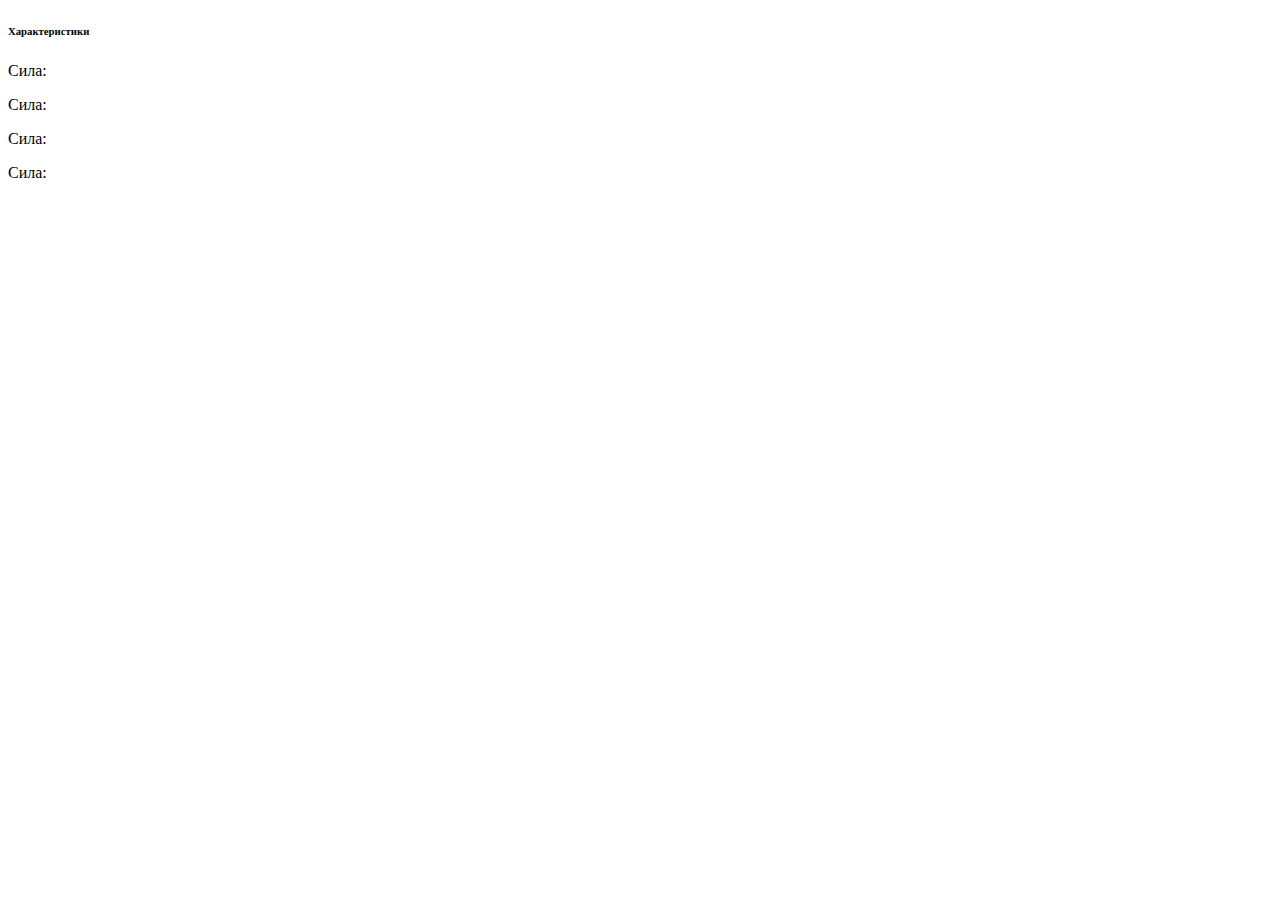
<file: src/main/resources/templates/index.html>
<!DOCTYPE html>
<html lang="en" xmlns="http://www.w3.org/1999/xhtml"
      xmlns:th="https://www.thymeleaf.org">
<head>
    <meta charset="UTF-8">
    <title>Главная</title>
    <th:block th:replace="~{fragments/main_fragments :: link}"></th:block>
</head>
<body>
<header>
    <div th:replace="~{fragments/main_fragments :: navigation}"></div>
</header>
<div class="container-fluid">
    <div class="row">
        <div class="col-4">
            <div class="row">
                <div class="col-6 text-center">
                    <!--/*@thymesVar id="user" type="ru.laurelin.game.models.user.User"*/-->
                    <h6 th:text="${user.username}"></h6>
                    <div class="progress position-relative">
                        <div class="progress-bar"
                             th:classappend="${percent < 33 } ? 'bg-danger' : (${percent < 66 } ? 'bg-warning' : 'bg-success')"
                             th:style="'width:'+${percent}+'%'"
                        ></div>
                        <small class="justify-content-center d-flex position-absolute w-100"><b
                                th:text="${user.hp} + '/' + ${user.maxHp}"></b></small>
                    </div>
                </div>
                <div class="col-6">
                    <h6>Характеристики</h6>
                    <!--/*@thymesVar id="user" type="ru.laurelin.game.models.user.User"*/-->
                    <p class="p-0 m-0" th:text="'Сила: ' + ${user.strength}">Сила:</p>
                    <p class="p-0 m-0" th:text="'Ловкость: ' + ${user.dexterity}">Сила:</p>
                    <p class="p-0 m-0" th:text="'Интелект: ' + ${user.intelligence}">Сила:</p>
                    <p class="p-0 m-0" th:text="'Выносливость: ' + ${user.stamina}">Сила:</p>
                </div>
            </div>
        </div>
        <div class="col-8">

        </div>
    </div>
</div>

<script th:src="@{/js/popper.min.js}"></script>
<script th:src="@{/js/bootstrap.min.js}"></script>
</body>
</html>
</file>
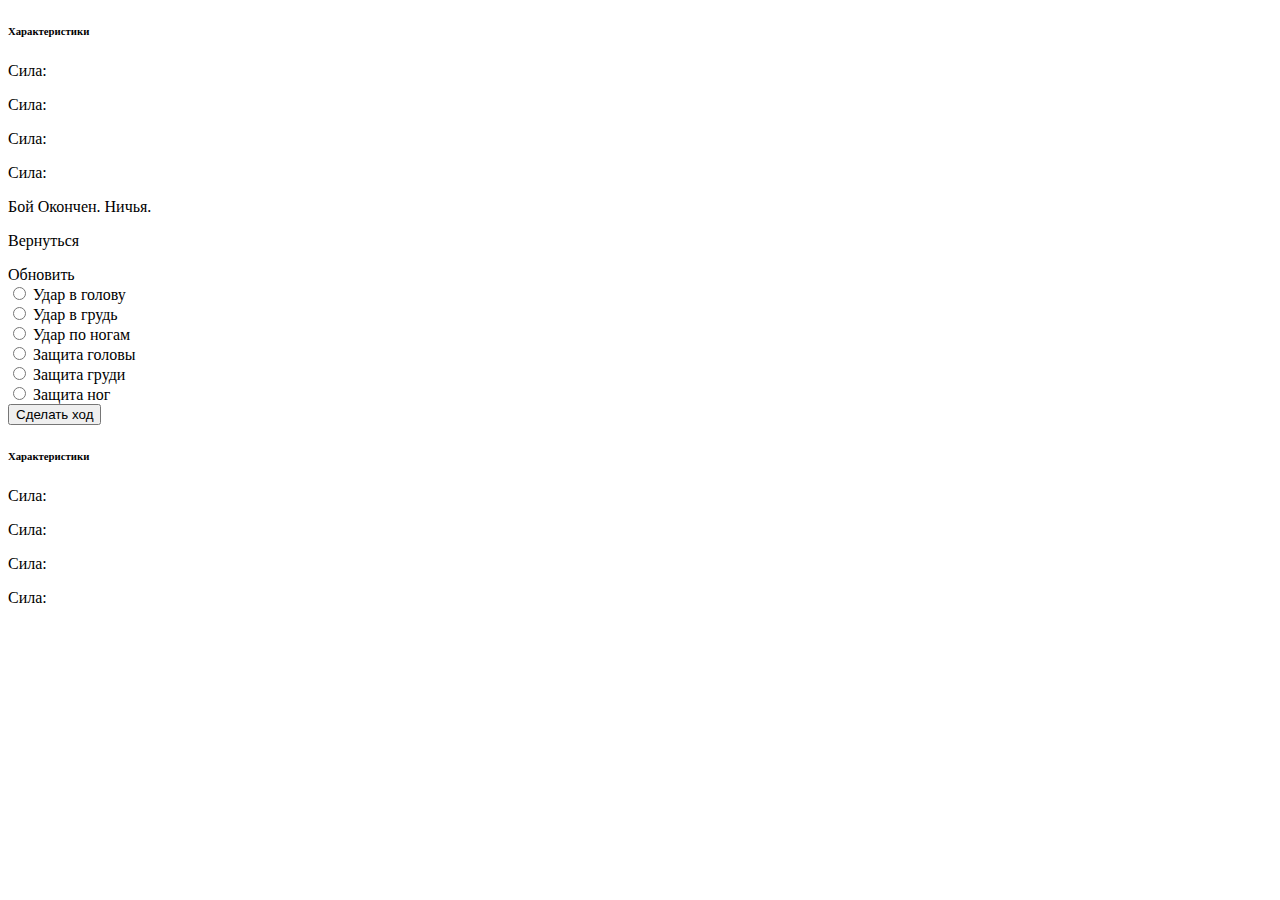
<file: src/main/resources/templates/combatPage.html>
<!DOCTYPE html>
<html lang="en" xmlns="http://www.w3.org/1999/xhtml"
      xmlns:th="https://www.thymeleaf.org">
<head>
    <meta charset="UTF-8">
    <title>Главная</title>
    <th:block th:replace="~{fragments/main_fragments :: link}"></th:block>
</head>
<body>
<header>
    <div th:replace="~{fragments/main_fragments :: navigation}"></div>
</header>
<div class="container-fluid">
    <div class="row">
        <div class="col-4">
            <div class="row">
                <div class="col-6 text-center">
                    <h6 th:text="${owner.username}"></h6>
                    <div class="progress position-relative">
                        <div class="progress-bar"
                             th:classappend="${ownerPercent < 33 } ? 'bg-danger' : (${ownerPercent < 66 } ? 'bg-warning' : 'bg-success')"
                             th:style="'width:'+${ownerPercent}+'%'"
                        ></div>
                        <small class="justify-content-center d-flex position-absolute w-100"><b
                                th:text="${owner.hp} + '/' + ${owner.maxHp}"></b></small>
                    </div>
                </div>
                <div class="col-6">
                    <h6>Характеристики</h6>
                    <p class="p-0 m-0" th:text="'Сила: ' + ${owner.strength}">Сила:</p>
                    <p class="p-0 m-0" th:text="'Ловкость: ' + ${owner.dexterity}">Сила:</p>
                    <p class="p-0 m-0" th:text="'Интелект: ' + ${owner.intelligence}">Сила:</p>
                    <p class="p-0 m-0" th:text="'Выносливость: ' + ${owner.stamina}">Сила:</p>
                </div>
            </div>
        </div>

        <div class="col-4 text-center">
            <div th:if="${combat.status.name() == 'FINISHED'}">
                <p th:if="${combat.winner == null}">Бой Окончен. Ничья.</p>
                <p th:text="'Бой окончен. Победил: '+ ${combat.winner.username}"
                   th:unless="${combat.winner == null}"></p>
                <p><a th:href="@{/}">Вернуться</a></p>
            </div>
            <div th:unless="${combat.status.name() == 'FINISHED'}">
                <a class="btn btn-primary btn-sm" th:href="@{/combats/{id}(id=${combat.id})}"
                   th:if="${isDoStep}">Обновить</a>
                <form method="post" th:action="@{/combats/{id}(id=${combat.id})}" th:object="${step}"
                      th:unless="${isDoStep}">
                    <!--                <input class="form-check-input" hidden id="combat_id" th:value="${combat.id}" type="text">-->
                    <input class="form-check-input" hidden id="attacker_id" name="attacker_id" th:value="${owner.id}"
                           type="text">
                    <div class="row">
                        <div class="col-6">
                            <div class="form-check form-check-reverse">
                                <input class="form-check-input" id="attack1" name="attack" th:field="*{attack}"
                                       th:value="${T(ru.laurelin.game.models.combat.Zone).HEAD}" type="radio">
                                <label class="form-check-label" for="attack1">Удар в голову</label>
                            </div>
                            <div class="form-check form-check-reverse">
                                <input class="form-check-input" id="attack2" name="attack" th:field="*{attack}"
                                       th:value="${T(ru.laurelin.game.models.combat.Zone).BODY}" type="radio">
                                <label class="form-check-label" for="attack2">Удар в грудь</label>
                            </div>
                            <div class="form-check form-check-reverse">
                                <input class="form-check-input" id="attack3" name="attack" th:field="*{attack}"
                                       th:value="${T(ru.laurelin.game.models.combat.Zone).LEGS}" type="radio">
                                <label class="form-check-label" for="attack3">Удар по ногам</label>
                            </div>
                        </div>

                        <div class="col-6">
                            <div class="form-check">
                                <input class="form-check-input" id="defense1" name="defense" th:field="*{defense}"
                                       th:value="${T(ru.laurelin.game.models.combat.Zone).HEAD}" type="radio">
                                <label class="form-check-label" for="defense1">Защита головы</label>
                            </div>
                            <div class="form-check">
                                <input class="form-check-input" id="defense2" name="defense" th:field="*{defense}"
                                       th:value="${T(ru.laurelin.game.models.combat.Zone).BODY}" type="radio">
                                <label class="form-check-label" for="defense2">Защита груди</label>
                            </div>
                            <div class="form-check">
                                <input class="form-check-input" id="defense3" name="defense" th:field="*{defense}"
                                       th:value="${T(ru.laurelin.game.models.combat.Zone).LEGS}" type="radio">
                                <label class="form-check-label" for="defense3">Защита ног</label>
                            </div>
                        </div>
                        <div class="col-12 text-center">
                            <button class="btn btn-primary btn-sm" type="submit">Сделать ход</button>
                        </div>
                    </div>

                </form>
            </div>
        </div>

        <div class="col-4">
            <div class="row">
                <div class="col-6 text-center">
                    <h6 th:text="${opponent.username}"></h6>
                    <div class="progress position-relative">
                        <div class="progress-bar"
                             th:classappend="${opponentPercent < 33 } ? 'bg-danger' : (${opponentPercent < 66 } ? 'bg-warning' : 'bg-success')"
                             th:style="'width:'+${opponentPercent}+'%'"
                        ></div>
                        <small class="justify-content-center d-flex position-absolute w-100"><b
                                th:text="${opponent.hp} + '/' + ${opponent.maxHp}"></b></small>
                    </div>
                </div>
                <div class="col-6">
                    <h6>Характеристики</h6>
                    <p class="p-0 m-0" th:text="'Сила: ' + ${opponent.strength}">Сила:</p>
                    <p class="p-0 m-0" th:text="'Ловкость: ' + ${opponent.dexterity}">Сила:</p>
                    <p class="p-0 m-0" th:text="'Интелект: ' + ${opponent.intelligence}">Сила:</p>
                    <p class="p-0 m-0" th:text="'Выносливость: ' + ${opponent.stamina}">Сила:</p>
                </div>
            </div>
        </div>
    </div>
</div>

<script th:src="@{/js/popper.min.js}"></script>
<script th:src="@{/js/bootstrap.min.js}"></script>
</body>
</html>
</file>
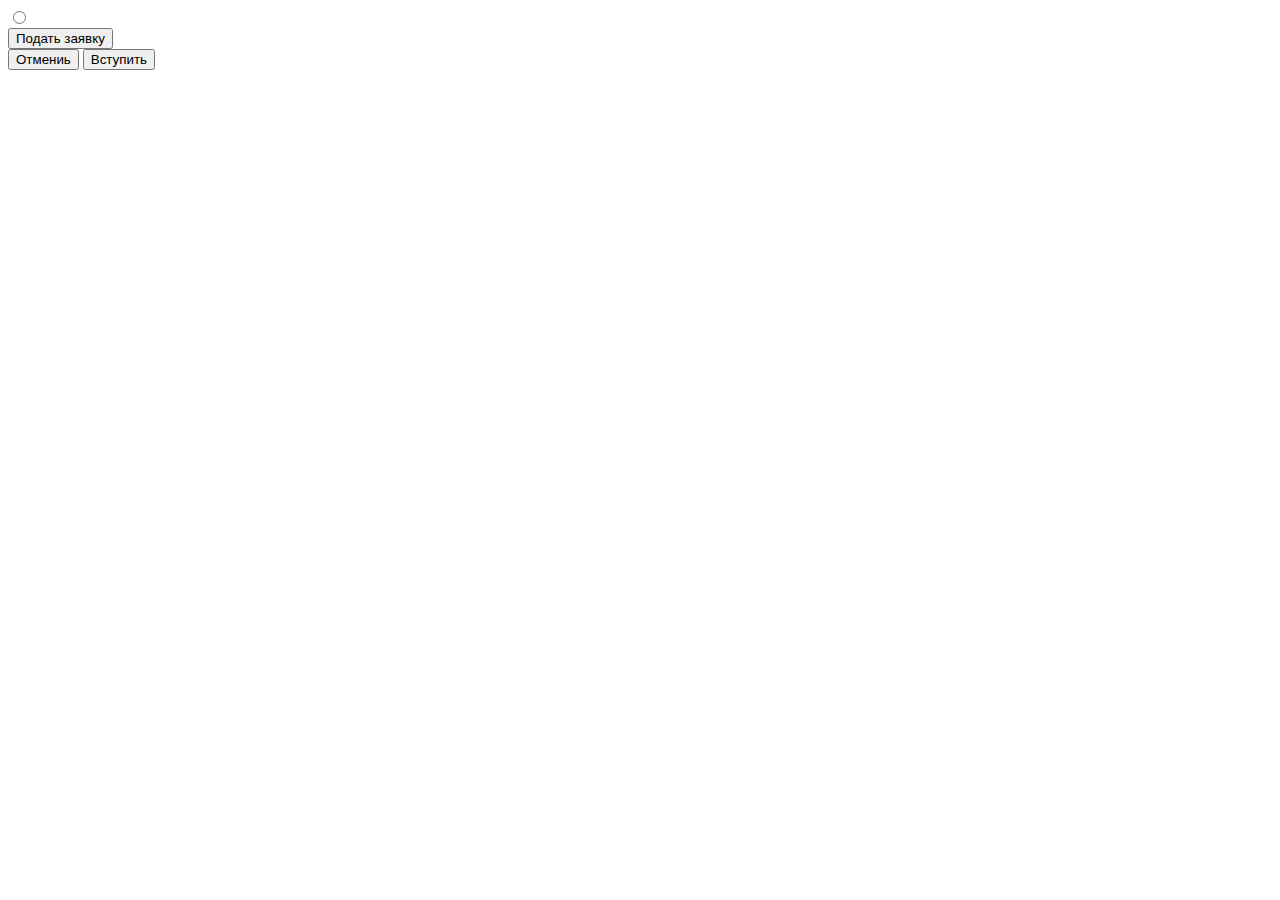
<file: src/main/resources/templates/combats.html>
<!DOCTYPE html>
<html lang="en" xmlns="http://www.w3.org/1999/xhtml"
      xmlns:th="https://www.thymeleaf.org">
<head>
    <meta charset="UTF-8">
    <title>Поединки</title>
    <th:block th:replace="~{fragments/main_fragments :: link}"></th:block>
</head>
<body>
<header>
    <div th:replace="~{fragments/main_fragments :: navigation}"></div>
</header>
<div class="container">
    <form class="text-center" method="post" th:action="@{/combats/new}"
          th:if="${isRegCombat} == false"
          th:object="${newCombat}">
        <!--/*@thymesVar id="combatTypes" type="ru.laurelin.game.models.combat.CombatType"*/-->
        <div class="form-check form-check-inline" th:each="type : ${combatTypes}">
            <input class="form-check-input"
                   name="combatsType"
                   th:field="*{type}"
                   th:id="${type}"
                   th:value="${type}"
                   type="radio">
            <label class="form-check-label" th:for="${type}" th:text="${type.type}"/>
        </div>

        <div class="form-check form-check-inline">
            <button class="btn btn-success btn-sm" type="submit">Подать заявку</button>
        </div>
    </form>

    <div class="row">
        <div class="col-12" th:each="combat : ${combatsList}">
            <form method="post" th:action="@{/combats/{id}/join(id=${combat.id})}">
                <span th:text="${#temporals.format(combat.created, 'dd-MM-yyyy HH:mm:ss')} + ' ' + ${combat.type.type} + ' ' + ${combat.owner.username}"/>
                <button class="btn btn-secondary btn-sm"
                        th:if="${combat.owner} eq ${user}"
                        type="submit">Отмениь
                </button>
                <button class="btn btn-secondary btn-sm"
                        th:unless="${combat.owner} eq ${user}"
                        type="submit">Вступить
                </button>

            </form>
        </div>
    </div>
</div>

<script th:src="@{/js/popper.min.js}"></script>
<script th:src="@{/js/bootstrap.min.js}"></script>
</body>
</html>
</file>
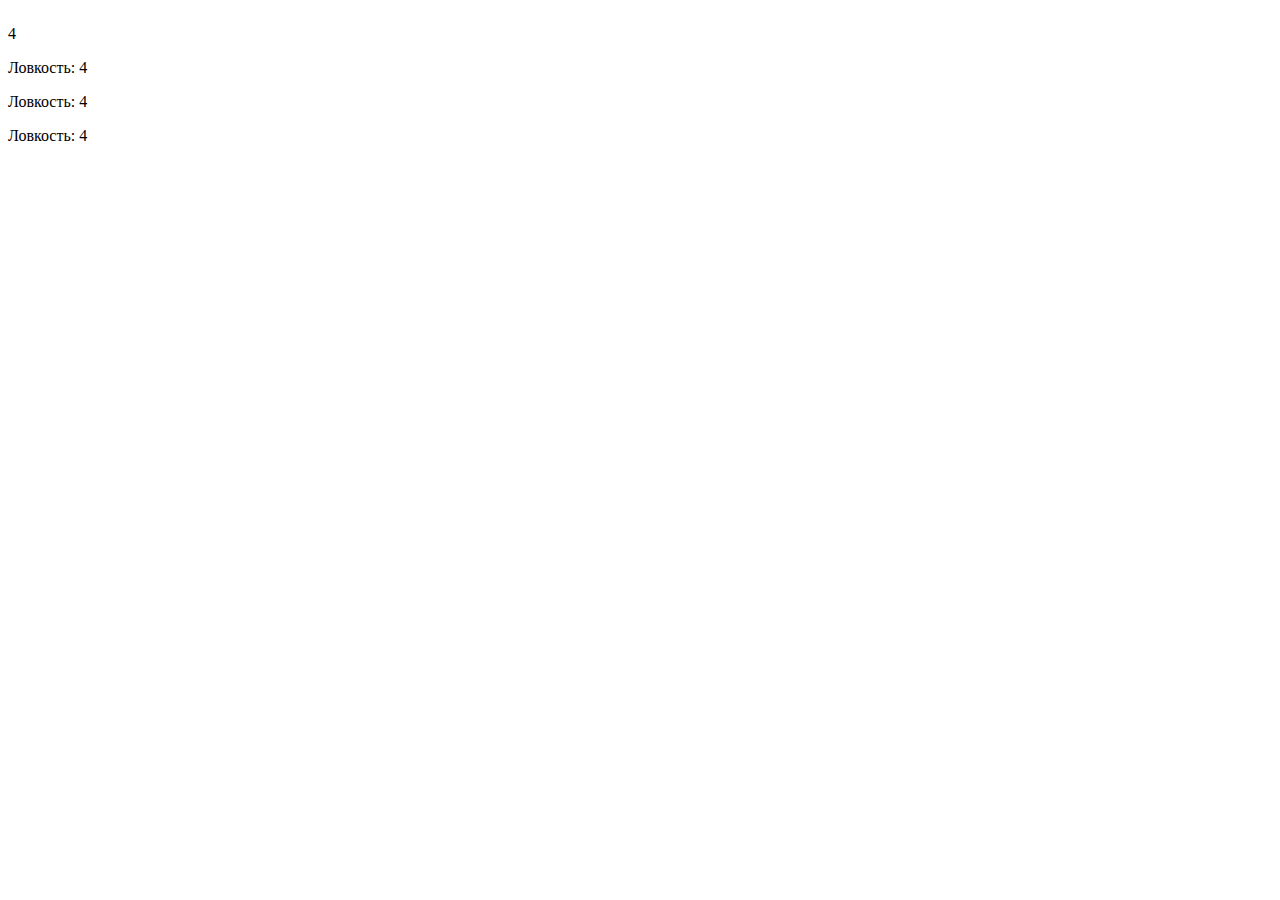
<file: src/main/resources/templates/profile.html>
<!DOCTYPE html>
<html lang="en" xmlns="http://www.w3.org/1999/xhtml" xmlns:th="https://www.thymeleaf.org"
>
<head>
    <meta charset="UTF-8">
    <title>Профиль игрока</title>
    <link crossorigin="anonymous" href="https://cdn.jsdelivr.net/npm/bootstrap@5.2.0-beta1/dist/css/bootstrap.min.css"
          integrity="sha384-0evHe/X+R7YkIZDRvuzKMRqM+OrBnVFBL6DOitfPri4tjfHxaWutUpFmBp4vmVor" rel="stylesheet">
</head>
<body>
<div class="container">

    <!--/*@thymesVar id="user" type="ru.laurelin.game.models.user.User"*/-->
    <div class="card" style="width: 200px;">
        <div class="card-body">
            <h6 class="card-title text-center" th:text="*{user.username}"></h6>
            <div class="progress position-relative">
                <div class="progress-bar"
                     th:classappend="${percent < 33 } ? 'bg-danger' : (${percent < 66 } ? 'bg-warning' : 'bg-success')"
                     th:style="'width:'+${percent}+'%'"
                ></div>
                <small class="justify-content-center d-flex position-absolute w-100"><b
                        th:text="${user.hp} + '/' + ${user.maxHp}"></b></small>
            </div>
            <p class="card-text m-0 p-0" th:text="'Сила: ' + ${user.strength}">4</p>
            <p class="card-text m-0 p-0" th:text="'Ловкость: ' + ${user.dexterity}">Ловкость: 4</p>
            <p class="card-text m-0 p-0" th:text="'Интуиция: ' + ${user.intelligence}">Ловкость: 4</p>
            <p class="card-text m-0 p-0" th:text="'Выносливость: ' + ${user.stamina}">Ловкость: 4</p>
        </div>
    </div>


</div>

<script crossorigin="anonymous"
        integrity="sha384-Xe+8cL9oJa6tN/veChSP7q+mnSPaj5Bcu9mPX5F5xIGE0DVittaqT5lorf0EI7Vk"
        src="https://cdn.jsdelivr.net/npm/@popperjs/core@2.11.5/dist/umd/popper.min.js"></script>
<script crossorigin="anonymous"
        integrity="sha384-kjU+l4N0Yf4ZOJErLsIcvOU2qSb74wXpOhqTvwVx3OElZRweTnQ6d31fXEoRD1Jy"
        src="https://cdn.jsdelivr.net/npm/bootstrap@5.2.0-beta1/dist/js/bootstrap.min.js"></script>
</body>
</html>
</file>
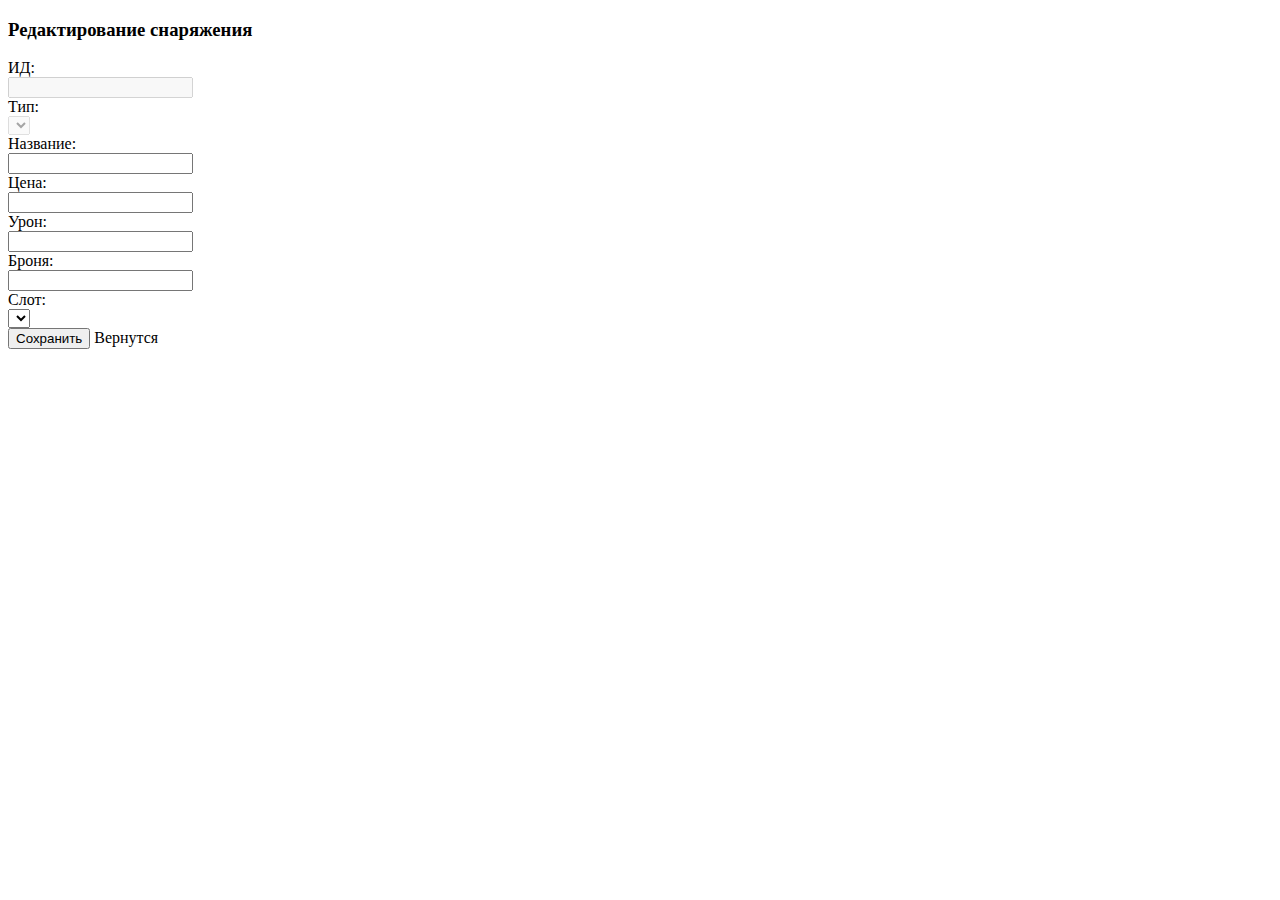
<file: src/main/resources/templates/ap/editItem.html>
<!DOCTYPE html>
<html lang="en" xmlns="http://www.w3.org/1999/xhtml" xmlns:th="https://www.thymeleaf.org"
>
<head>
    <title>Редактирование снаряжения</title>
    <th:block th:replace="~{fragments/main_fragments :: link}"></th:block>
</head>
<body>
<header>
    <div th:replace="~{fragments/main_fragments :: navigation}"></div>
</header>

<div class="container">
    <h3 class="text-center">Редактирование снаряжения</h3>
    <!--/*@thymesVar id="gameItem" type="ru.laurelin.game.models.Equipment"*/-->
    <form method="post"
          th:action="@{/ap/items/{id}/update(id=${gameItem.id})}"
          th:object="${gameItem}">
        <div class="row w-50 mx-auto">
            <label class="col-sm-2 col-form-label" for="id">ИД:</label>
            <div class="col-sm-10">
                <input class="form-control form-control-sm" disabled id="id"
                       name="id"
                       th:field="*{id}"
                       type="text">
            </div>

            <label class="col-sm-2 col-form-label" for="slot">Тип:</label>
            <div class="col-sm-10">
                <select aria-label="Пример выбора по умолчанию" class="form-select form-select-sm" disabled
                        id="itemType" th:field="*{itemType}">
                    <!--/*@thymesVar id="itemTypesList" type="ru.laurelin.game.models.ItemType"*/-->
                    <option th:each="type : ${itemTypesList}"
                            th:text="${type}"
                            th:value="${type}">
                    </option>
                </select>
            </div>

            <label class="col-sm-2 col-form-label" for="name">Название:</label>
            <div class="col-sm-10">
                <input class="form-control form-control-sm" id="name" name="name" th:field="*{name}" type="text">
            </div>

            <label class="col-sm-2 col-form-label" for="price">Цена:</label>
            <div class="col-sm-10">
                <input class="form-control form-control-sm" id="price" name="price" th:field="*{price}"
                       type="text">
            </div>

            <label class="col-sm-2 col-form-label" for="damage"
                   th:if="${gameItem.itemType.name() == 'WEAPON'}">Урон:</label>
            <div class="col-sm-10" th:if="${gameItem.itemType.name() == 'WEAPON'}">
                <input class="form-control form-control-sm" id="damage" name="damage" th:field="*{damage}"
                       type="text">
            </div>

            <label class="col-sm-2 col-form-label" for="armor"
                   th:if="${gameItem.itemType.name() == 'ARMOR'}">Броня:</label>
            <div class="col-sm-10" th:if="${gameItem.itemType.name() == 'ARMOR'}">
                <input class="form-control form-control-sm" id="armor" name="armor" th:field="*{armor}"
                       type="text">
            </div>

            <label class="col-sm-2 col-form-label" for="slot">Слот:</label>
            <div class="col-sm-10">
                <select aria-label="Пример выбора по умолчанию" class="form-select form-select-sm" id="slot"
                        th:field="*{slot}">
                    <!--/*@thymesVar id="slotsList" type="ru.laurelin.game.models.user.Slot"*/-->
                    <option th:each="slot : ${slotsList}"
                            th:text="${slot}"
                            th:value="${slot}">
                    </option>
                </select>
            </div>


            <div class="text-center">
                <button class="btn btn-primary m-3" type="submit">
                    Сохранить
                </button>
                <a class="btn btn-secondary m-3" th:href="@{/ap/items}">Вернутся</a>
            </div>

        </div>
    </form>
</div>

<!--<script th:src="@{/js/script.js}"></script>-->
<script th:src="@{/js/popper.min.js}"></script>
<script th:src="@{/js/bootstrap.min.js}"></script>
</body>
</html>
</file>
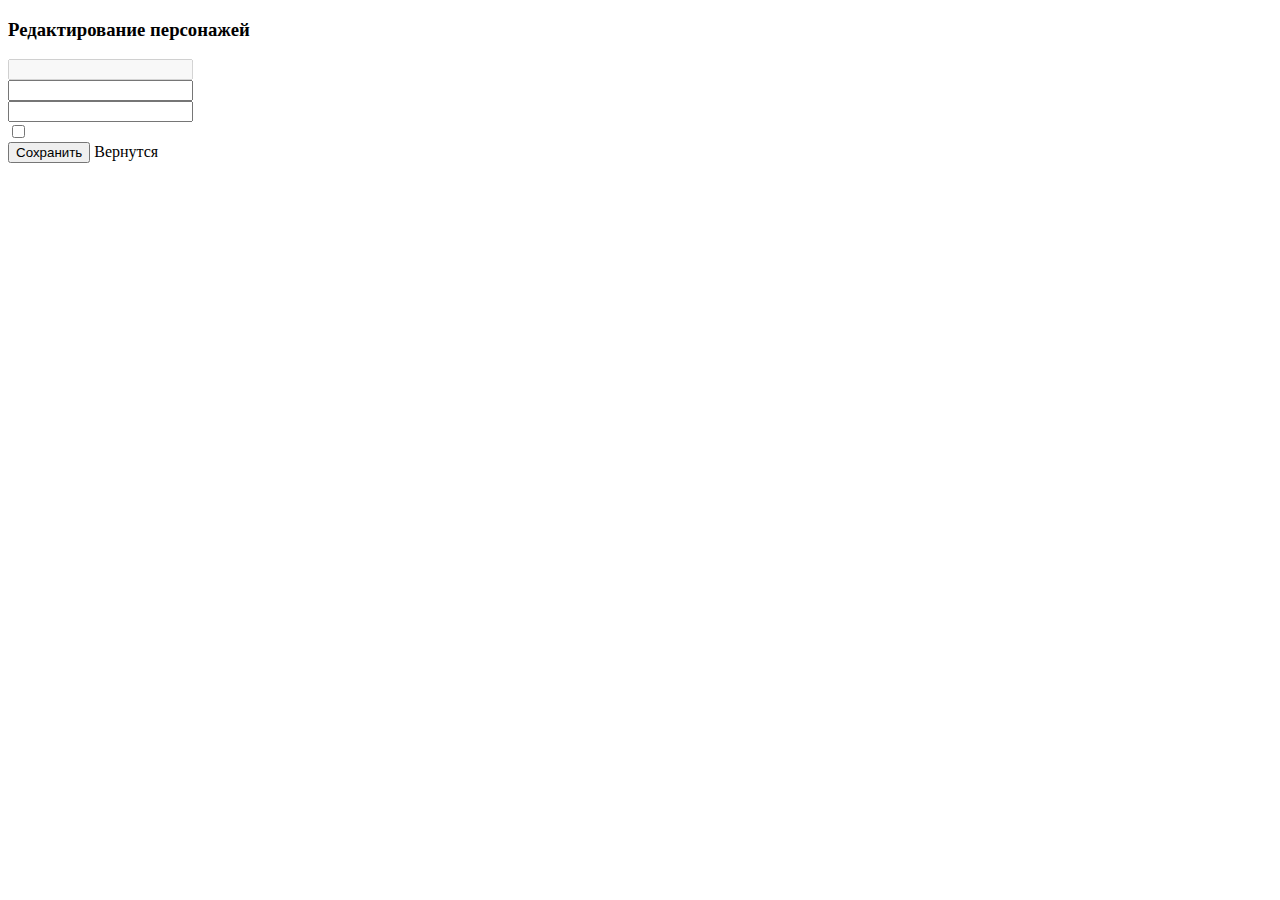
<file: src/main/resources/templates/ap/editUser.html>
<!DOCTYPE html>
<html lang="en" xmlns="http://www.w3.org/1999/xhtml" xmlns:th="https://www.thymeleaf.org"
>
<head>
    <title>Редактирование оружия</title>
    <th:block th:replace="~{fragments/main_fragments :: link}"></th:block>
</head>
<body>
<header>
    <div th:replace="~{fragments/main_fragments :: navigation}"></div>
</header>

<div class="container">
    <h3 class="text-center">Редактирование персонажей</h3>

    <!--/*@thymesVar id="user" type="ru.laurelin.game.models.user.User"*/-->
    <form method="post" th:action="@{/ap/users/{id}/update(id=${user.id})}" th:object="${user}">
        <div class="row w-50 mx-auto">
            <label class="col-sm-2 col-form-label" for="id" th:text="'ИД:'"/>
            <div class="col-sm-10">
                <input class="form-control form-control-sm" disabled id="id"
                       name="id"
                       th:field="*{id}"
                       type="text">
            </div>

            <label class="col-sm-2 col-form-label" for="username" th:text="'Никнейм:'"/>
            <div class="col-sm-10">
                <input class="form-control form-control-sm" id="username"
                       name="username"
                       th:field="*{username}"
                       type="text">
            </div>

            <label class="col-sm-2 col-form-label" for="password" th:text="'Пароль:'"/>
            <div class="col-sm-10">
                <input class="form-control form-control-sm" id="password"
                       name="password"
                       type="text">
            </div>

            <label class="col-sm-2 col-form-label" for="role" th:text="'Роль:'"/>
            <div class="col-sm-10" id="role">
                <div class="form-check" th:each="role : ${rolesList}">
                    <input class="form-check-input"
                           th:checked="${#sets.contains(user.roles, role)}"
                           th:field="*{roles}"
                           th:id="${role} + '_Role'"
                           th:value="${role}"
                           type="checkbox">
                    <label class="form-check-label" th:for="${role} + '_Role'" th:text="${role}"/>
                </div>
            </div>


            <div class="text-center">
                <button class="btn btn-primary m-3" type="submit">
                    Сохранить
                </button>
                <a class="btn btn-secondary m-3" th:href="@{/ap/users}">Вернутся</a>
            </div>

        </div>
    </form>
</div>

<!--<script th:src="@{/js/script.js}"></script>-->
<script th:src="@{/js/popper.min.js}"></script>
<script th:src="@{/js/bootstrap.min.js}"></script>

</body>
</html>
</file>
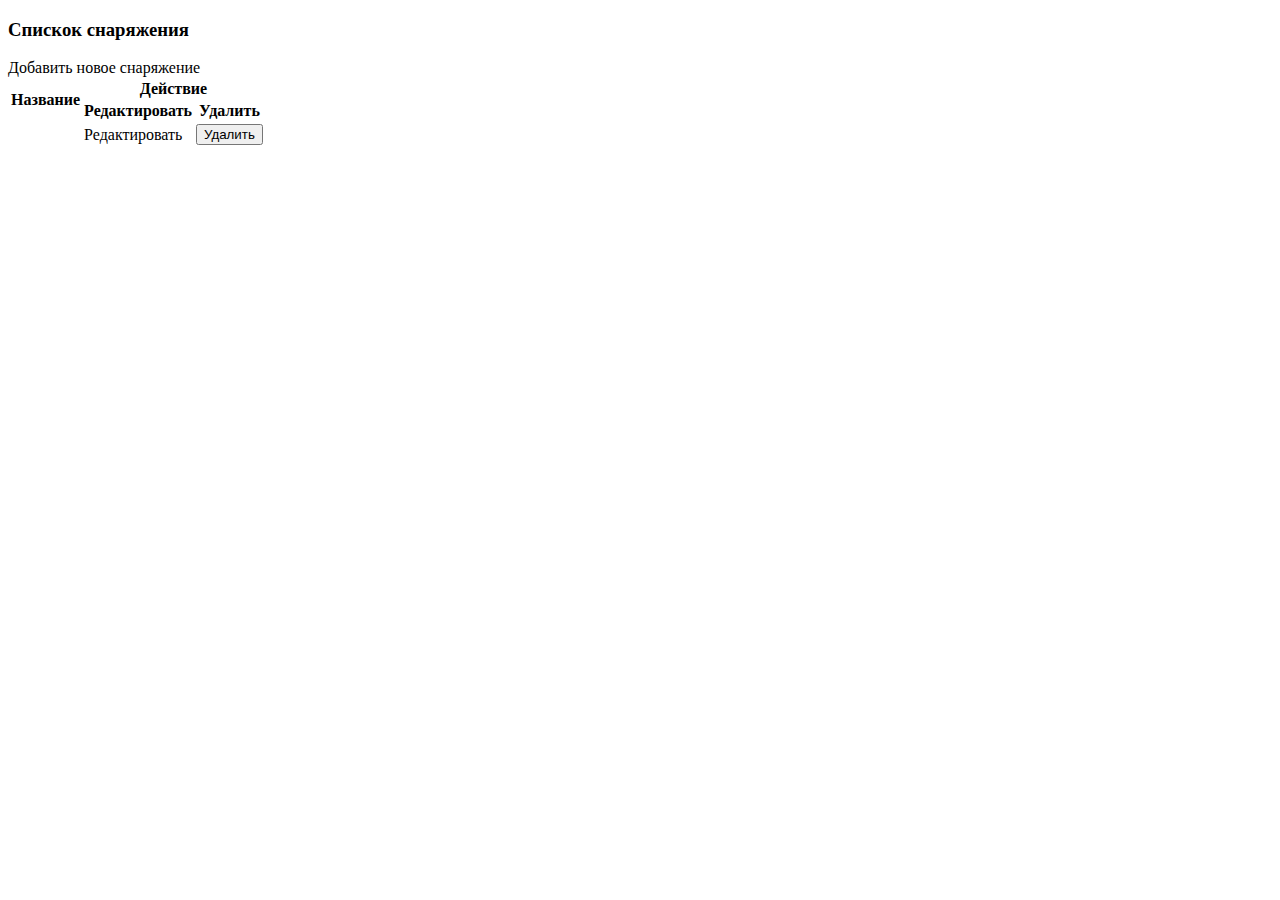
<file: src/main/resources/templates/ap/itemPage.html>
<!DOCTYPE html>
<html lang="en" xmlns="http://www.w3.org/1999/xhtml"
>
<head>
    <title>Панель снаряжения</title>
    <th:block th:replace="~{fragments/main_fragments :: link}"></th:block>
</head>
<body>
<header>
    <div th:replace="~{fragments/main_fragments :: navigation}"></div>
</header>

<div class="container w-50 text-center ">
    <h3 class="text-center ">Спискок снаряжения</h3>
    <a class="btn btn-success m-2" th:href="@{/ap/items/new}">Добавить новое снаряжение</a>
    <table class="table-bordered w-100 text-center">
        <thead>
        <tr>
            <th class="w-75" rowspan="2">Название</th>
            <th class="w-25" colspan="2">Действие</th>
        </tr>
        <tr>
            <th>Редактировать</th>
            <th>Удалить</th>
        </tr>
        </thead>
        <tbody>
        <tr class="align-middle" th:each="item : ${itemsList}">
            <td class="text-start align-middle p-1" th:text="${item.name}"></td>
            <td class="p-1"><a class="btn btn-primary btn-sm"
                               th:href="@{/ap/items/{id}/edit(id=${item.id})}">Редактировать</a></td>
            <td class="p-1">
                <form method="post" th:action="@{/ap/items/{id}/delete(id=${item.id})}">
                    <button class="btn btn-danger btn-sm" type="submit">Удалить</button>
                </form>
            </td>
        </tr>
        </tbody>
    </table>
</div>

<!--<script th:src="@{/js/script.js}"></script>-->
<script th:src="@{/js/popper.min.js}"></script>
<script th:src="@{/js/bootstrap.min.js}"></script>
</body>
</html>
</file>
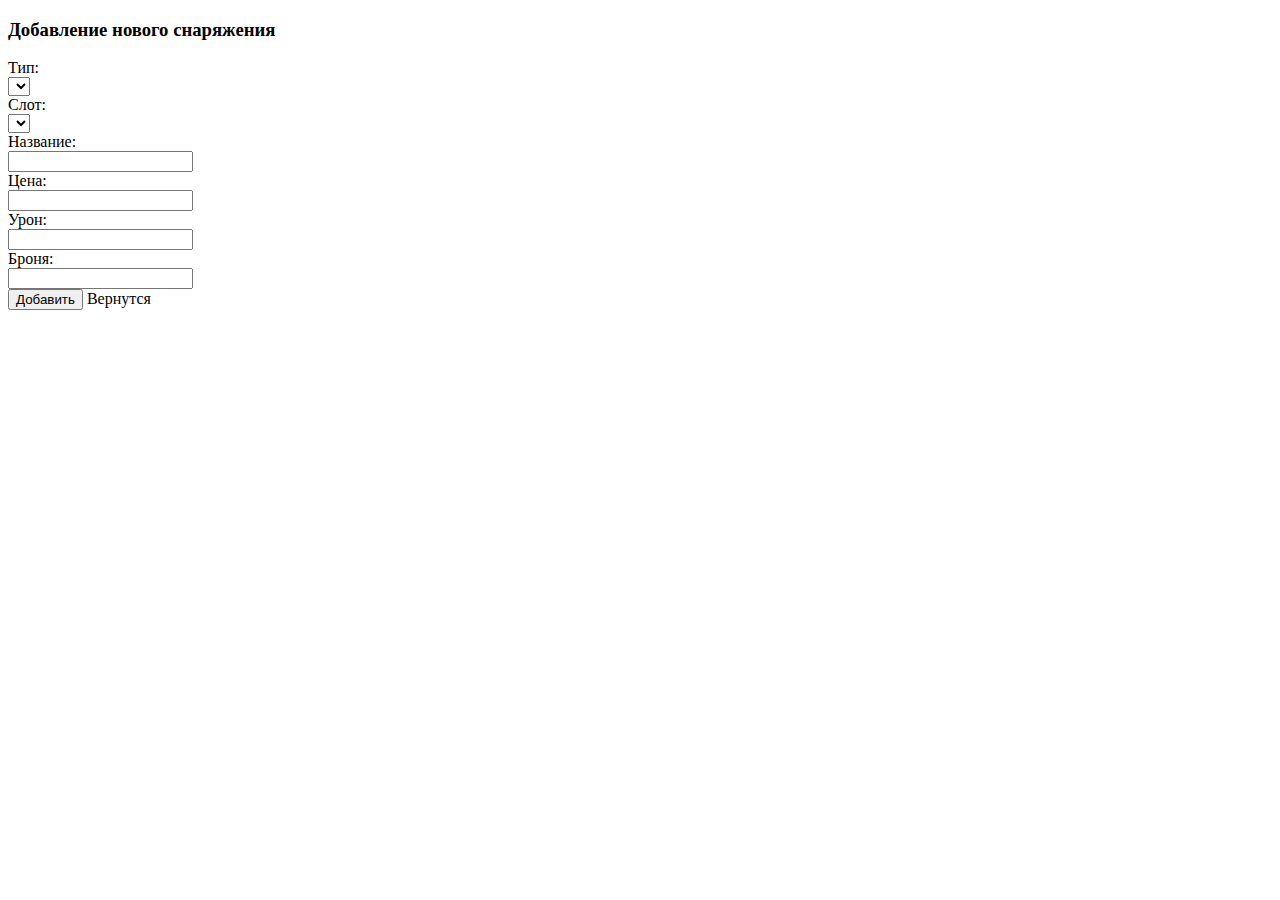
<file: src/main/resources/templates/ap/newItem.html>
<!DOCTYPE html>
<html lang="en" xmlns="http://www.w3.org/1999/xhtml" xmlns:th="https://www.thymeleaf.org"
>
<head>
    <title>Добавление нового снаряжения</title>
    <th:block th:replace="~{fragments/main_fragments :: link}"></th:block>
</head>
<body>
<header>
    <div th:replace="~{fragments/main_fragments :: navigation}"></div>
</header>

<div class="container">
    <h3 class="text-center">Добавление нового снаряжения</h3>
    <!--/*@thymesVar id="gameItem" type="ru.laurelin.game.models.Equipment"*/-->
    <form method="post"
          th:action="@{/ap/items/new}"
          th:object="${gameItem}">
        <div class="row w-50 mx-auto">

            <label class="col-sm-2 col-form-label" for="slot">Тип:</label>
            <div class="col-sm-10">
                <select class="form-select form-select-sm"
                        id="itemType" th:field="*{itemType}">
                    <!--/*@thymesVar id="itemTypesList" type="ru.laurelin.game.models.ItemType"*/-->
                    <option th:each="type : ${itemTypesList}"
                            th:text="${type}"
                            th:value="${type}">
                    </option>
                </select>
            </div>

            <label class="col-sm-2 col-form-label" for="slot">Слот:</label>
            <div class="col-sm-10">
                <select class="form-select form-select-sm" id="slot"
                        th:field="*{slot}">
                    <!--/*@thymesVar id="slotsList" type="ru.laurelin.game.models.user.Slot"*/-->
                    <option th:each="slot : ${slotsList}"
                            th:text="${slot}"
                            th:value="${slot}">
                    </option>
                </select>
            </div>

            <label class="col-sm-2 col-form-label" for="name">Название:</label>
            <div class="col-sm-10">
                <input class="form-control form-control-sm" id="name" name="name" th:field="*{name}" type="text">
            </div>

            <label class="col-sm-2 col-form-label" for="price">Цена:</label>
            <div class="col-sm-10">
                <input class="form-control form-control-sm" id="price" name="price" th:field="*{price}"
                       type="text">
            </div>

            <label class="col-sm-2 col-form-label" for="damage">Урон:</label>
            <div class="col-sm-10">
                <input class="form-control form-control-sm" id="damage" name="damage" th:field="*{damage}"
                       type="text">
            </div>

            <label class="col-sm-2 col-form-label" for="armor">Броня:</label>
            <div class="col-sm-10">
                <input class="form-control form-control-sm" id="armor" name="armor" th:field="*{armor}"
                       type="text">
            </div>


            <div class="text-center">
                <button class="btn btn-primary m-3" type="submit">
                    Добавить
                </button>
                <a class="btn btn-secondary m-3" th:href="@{/ap/items}">Вернутся</a>
            </div>

        </div>
    </form>
</div>

<script th:src="@{/js/popper.min.js}"></script>
<script th:src="@{/js/bootstrap.min.js}"></script>

</body>
</html>
</file>
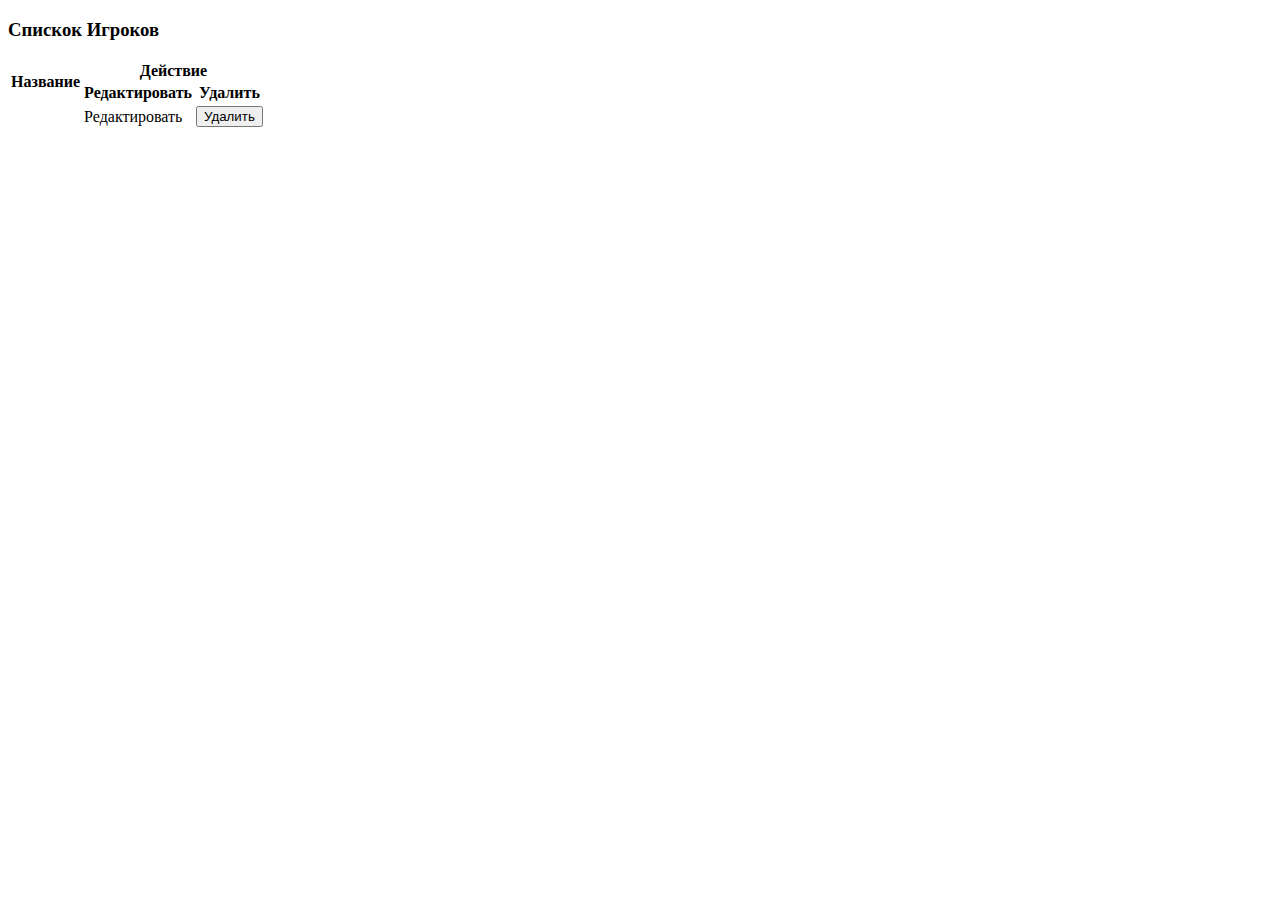
<file: src/main/resources/templates/ap/usersPage.html>
<!DOCTYPE html>
<html lang="en" xmlns="http://www.w3.org/1999/xhtml"
>
<head>
    <title>Панель оружия</title>
    <th:block th:replace="~{fragments/main_fragments :: link}"></th:block>
</head>
<body>
<header>
    <div th:replace="~{fragments/main_fragments :: navigation}"></div>
</header>

<div class="container w-50 text-center ">
    <h3 class="text-center ">Спискок Игроков</h3>


    <table class="table-bordered w-100 text-center">
        <thead>
        <tr>
            <th class="w-75" rowspan="2">Название</th>
            <th class="w-25" colspan="2">Действие</th>
        </tr>
        <tr>
            <th>Редактировать</th>
            <th>Удалить</th>
        </tr>
        </thead>
        <tbody>
        <tr class="align-middle" th:each="user : ${userList}">
            <!--/*@thymesVar id="user" type="ru.laurelin.game.models.user.User"*/-->
            <td class="text-start align-middle p-1" th:text="${user.username}"></td>
            <td class="p-1"><a class="btn btn-primary btn-sm"
                               th:href="@{/ap/users/{id}/edit(id=${user.id})}">Редактировать</a></td>
            <td class="p-1">
                <form method="post" th:action="@{/ap/items/{id}/delete(id=${user.id})}">
                    <button class="btn btn-danger btn-sm" type="submit">Удалить</button>
                </form>
            </td>
        </tr>
        </tbody>
    </table>
</div>

<!--<script th:src="@{/js/script.js}"></script>-->
<script th:src="@{/js/popper.min.js}"></script>
<script th:src="@{/js/bootstrap.min.js}"></script>
</body>
</html>
</file>
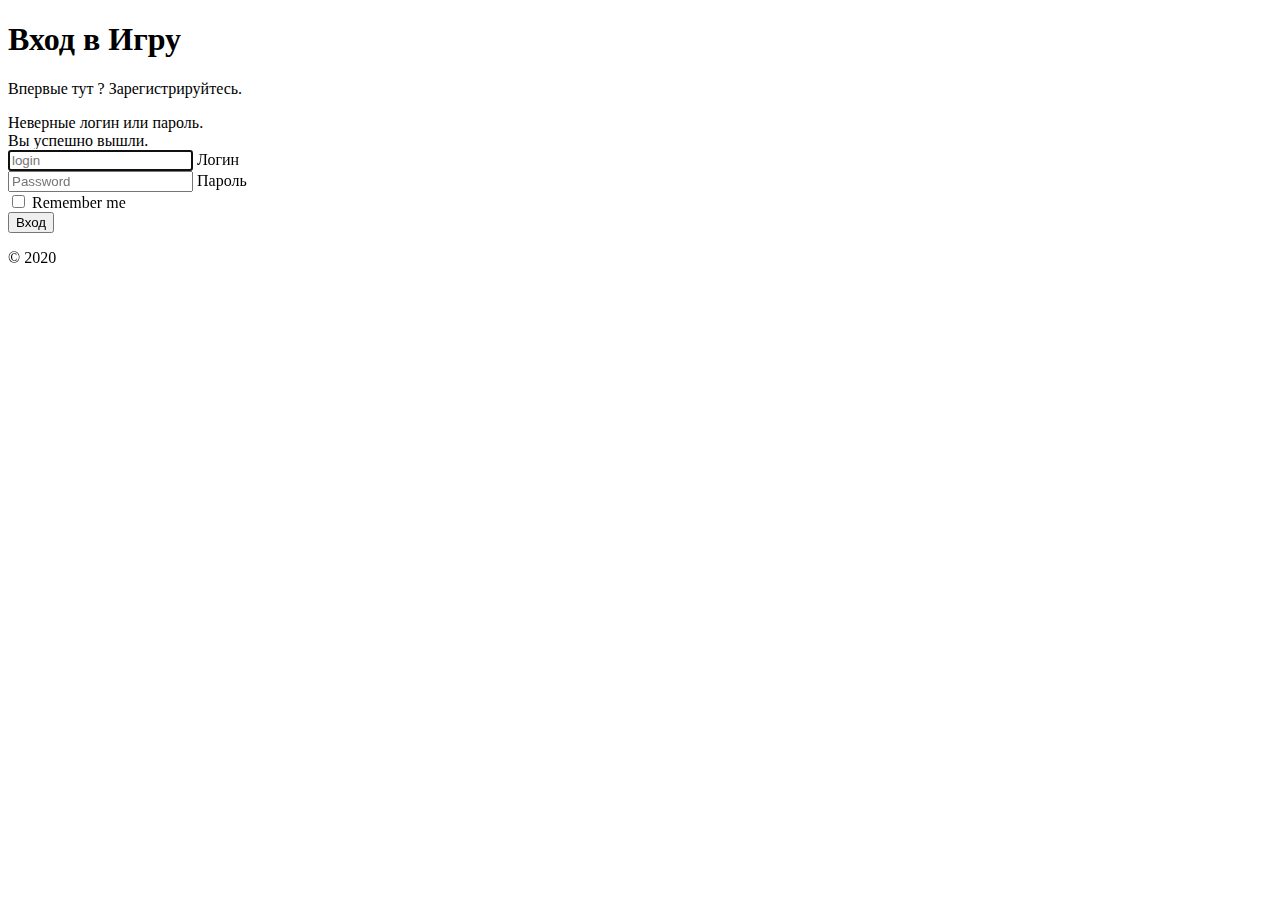
<file: src/main/resources/templates/auth/login.html>
<!DOCTYPE html>
<html lang="en" xmlns="http://www.w3.org/1999/xhtml" xmlns:th="https://www.thymeleaf.org"
>
<head>
    <meta charset="utf-8">

    <title>Вход в игру</title>
    <th:block th:replace="~{fragments/main_fragments :: link}"></th:block>
    <link rel="stylesheet" th:href="@{/css/floating-labels.css}" type="text/css">
</head>

<body>

<form class="form-signin" method="post" th:action="@{/auth/login}">
    <div class="text-center mb-4">
        <h1 class="h3 mb-3 font-weight-normal">Вход в Игру</h1>
        <p>Впервые тут ? <a th:href="@{/auth/registration}">Зарегистрируйтесь</a>.</p>
    </div>

    <div class="alert alert-danger" role="alert" th:if="${param.error}">
        Неверные логин или пароль.
    </div>
    <div class="alert alert-success" role="alert" th:if="${param.logout}">
        Вы успешно вышли.
    </div>

    <div class="form-label-group">
        <input autofocus class="form-control" id="username" name="username" placeholder="login" type="text">
        <label for="username">Логин</label>
    </div>

    <div class="form-label-group">
        <input class="form-control" id="password" name="password" placeholder="Password" type="password">
        <label for="password">Пароль</label>
    </div>

    <div class="checkbox mb-3">
        <label>
            <input type="checkbox" value="remember-me"> Remember me
        </label>
    </div>
    <button class="btn btn-lg btn-primary btn-block" type="submit">Вход</button>
    <p class="mt-5 mb-3 text-muted text-center">&copy; 2020</p>
</form>

</body>
</html>
</file>
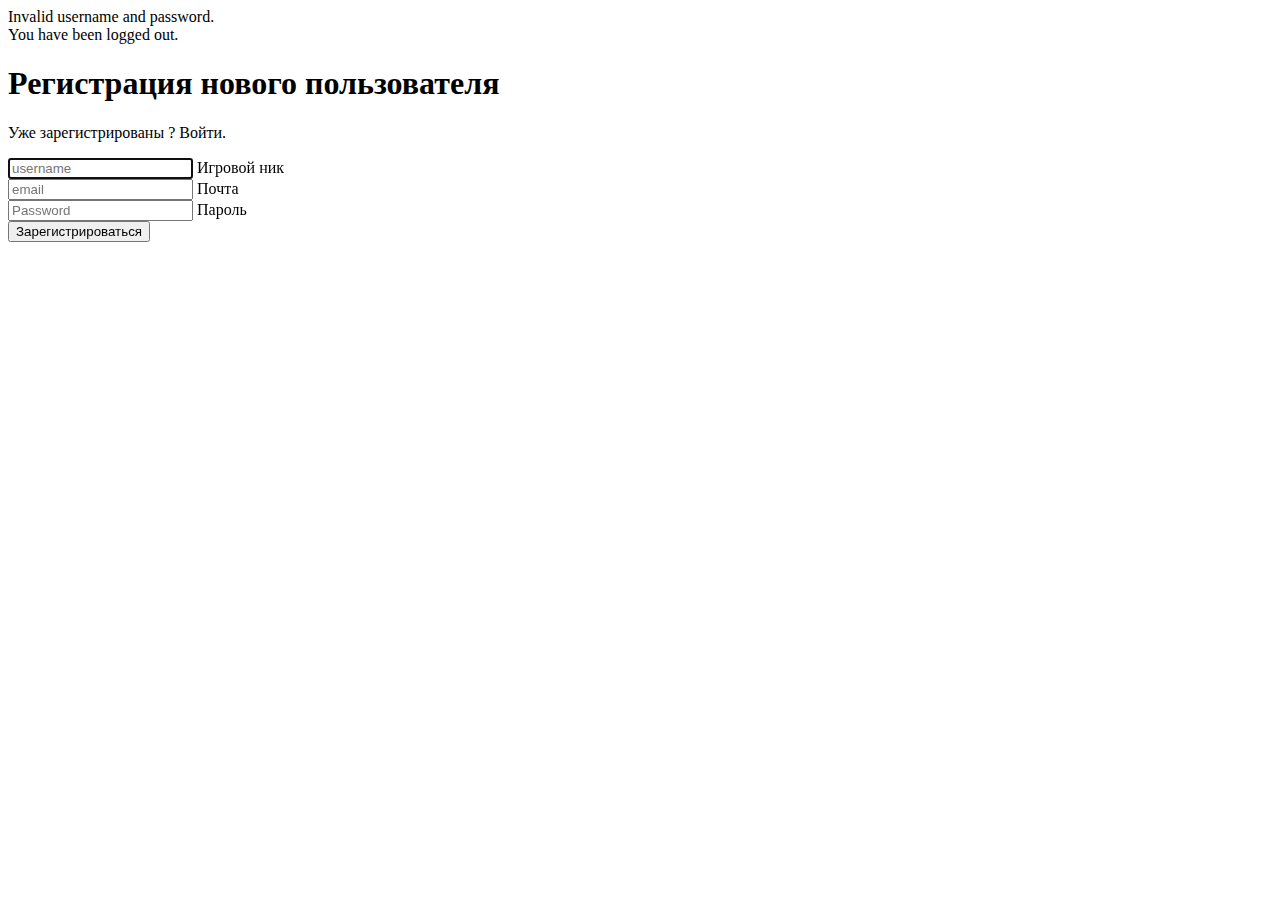
<file: src/main/resources/templates/auth/registration.html>
<!DOCTYPE html>
<html lang="en" xmlns="http://www.w3.org/1999/xhtml" xmlns:th="https://www.thymeleaf.org"
>
<head>
    <meta charset="utf-8">

    <title>Регистрация нового пользователя</title>
    <th:block th:replace="~{fragments/main_fragments :: link}"></th:block>
    <link rel="stylesheet" th:href="@{/css/floating-labels.css}" type="text/css">
</head>

<body>
<div th:if="${param.error}">
    Invalid username and password.
</div>
<div th:if="${param.logout}">
    You have been logged out.
</div>
<!--/*@thymesVar id="user" type="ru.laurelin.game.models.user.User"*/-->
<form class="form-signin" method="post" th:action="@{/auth/registration}" th:object="${user}">
    <div class="text-center mb-4">
        <h1 class="h3 mb-3 font-weight-normal">Регистрация нового пользователя</h1>
        <p>Уже зарегистрированы ? <a th:href="@{/auth/login}">Войти</a>.</p>
    </div>
    <div class="form-label-group">
        <input autofocus class="form-control" id="username" name="username" placeholder="username" required
               th:value="*{username}" type="text">
        <label for="username">Игровой ник</label>
    </div>

    <div class="form-label-group">
        <input autofocus class="form-control" id="email" name="email" placeholder="email" required th:value="*{email}"
               type="email">
        <label for="email">Почта</label>
    </div>

    <div class="form-label-group">
        <input class="form-control" id="password" name="password" placeholder="Password" required th:value="*{password}"
               type="password">
        <label for="password">Пароль</label>
    </div>

    <button class="btn btn-lg btn-primary btn-block" type="submit">Зарегистрироваться</button>
</form>

</body>
</html>
</file>
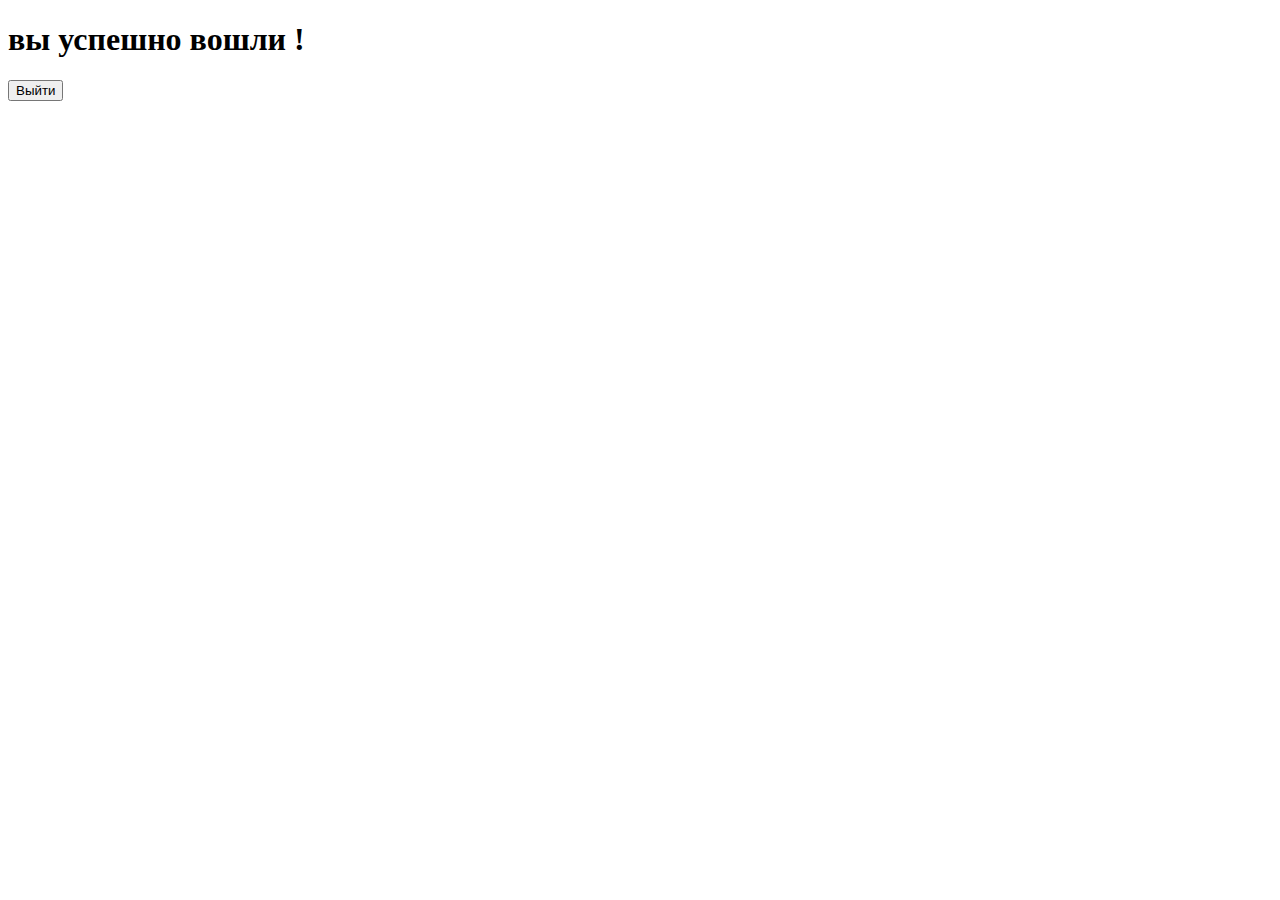
<file: src/main/resources/templates/auth/success.html>
<!DOCTYPE html>
<html lang="en" xmlns:th="http://www.thymeleaf.org">
<head>
    <meta charset="UTF-8">
    <meta content="IE=edge" http-equiv="X-UA-Compatible">
    <meta content="width=device-width, initial-scale=1.0" name="viewport">
    <link rel="stylesheet" th:href="@{/css/bootstrap.css}">
    <link rel="stylesheet" th:href="@{/css/style.css}">
    <title>Успешный вход</title>
</head>
<body>
<h1> вы успешно вошли !</h1>
<form method="post" th:action="@{/auth/logout}">
    <button class="btn btn-info" type="submit">Выйти</button>
</form>
</body>
</html>
</file>
